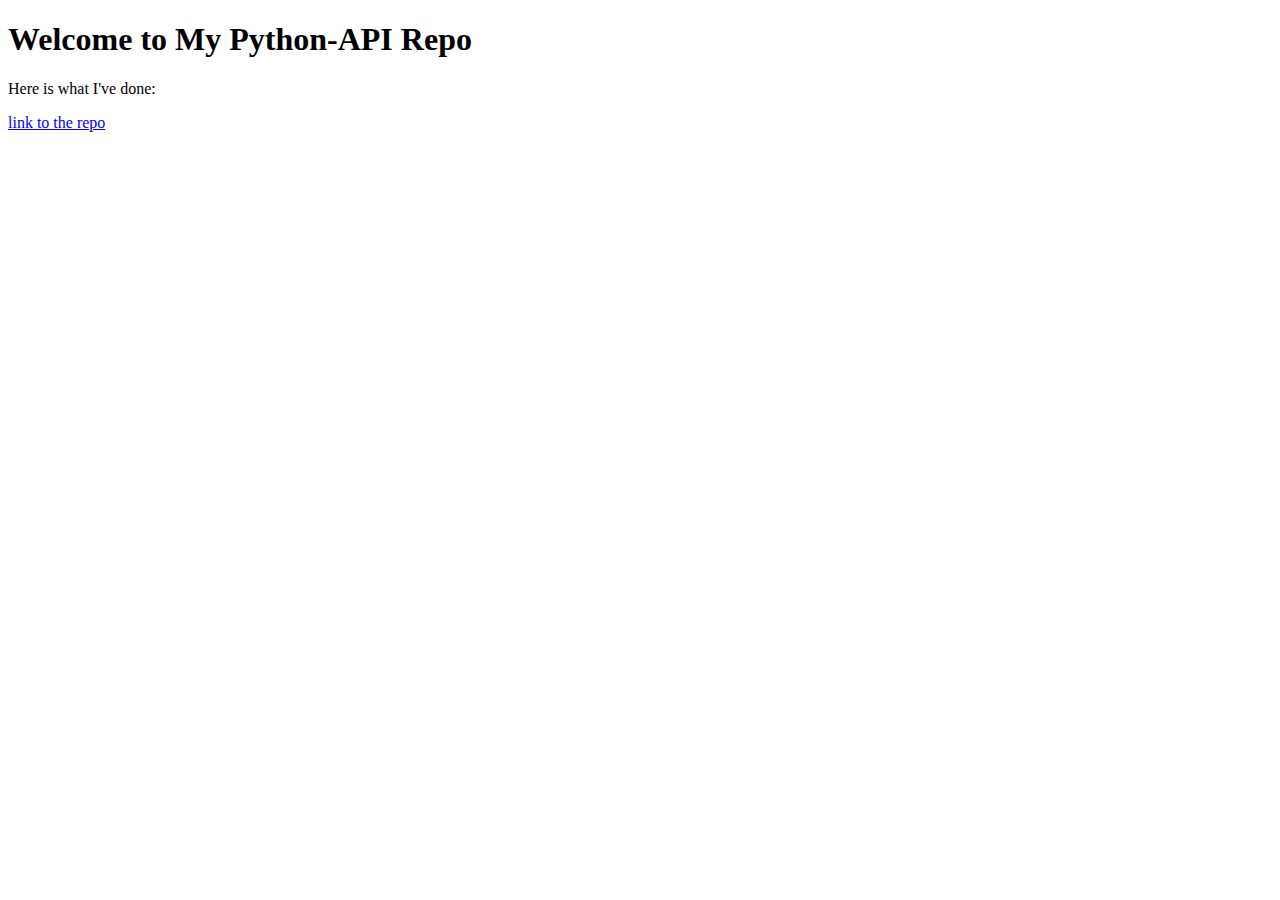
<file: index.html>
<!DOCTYPE html>
<html lang="eng-us"></html>

<head>
    <meta charset="UTF-8">
    <title> Leaflet-Challenge Repo </title>
</head>

<body>
    <h1> Welcome to My Python-API Repo </h1>
    <p> Here is what I've done:</p>
    <a href="https://khadra1.github.io/leaflet-challenge/"> link to the repo</a>
</body>
</html>
</file>
